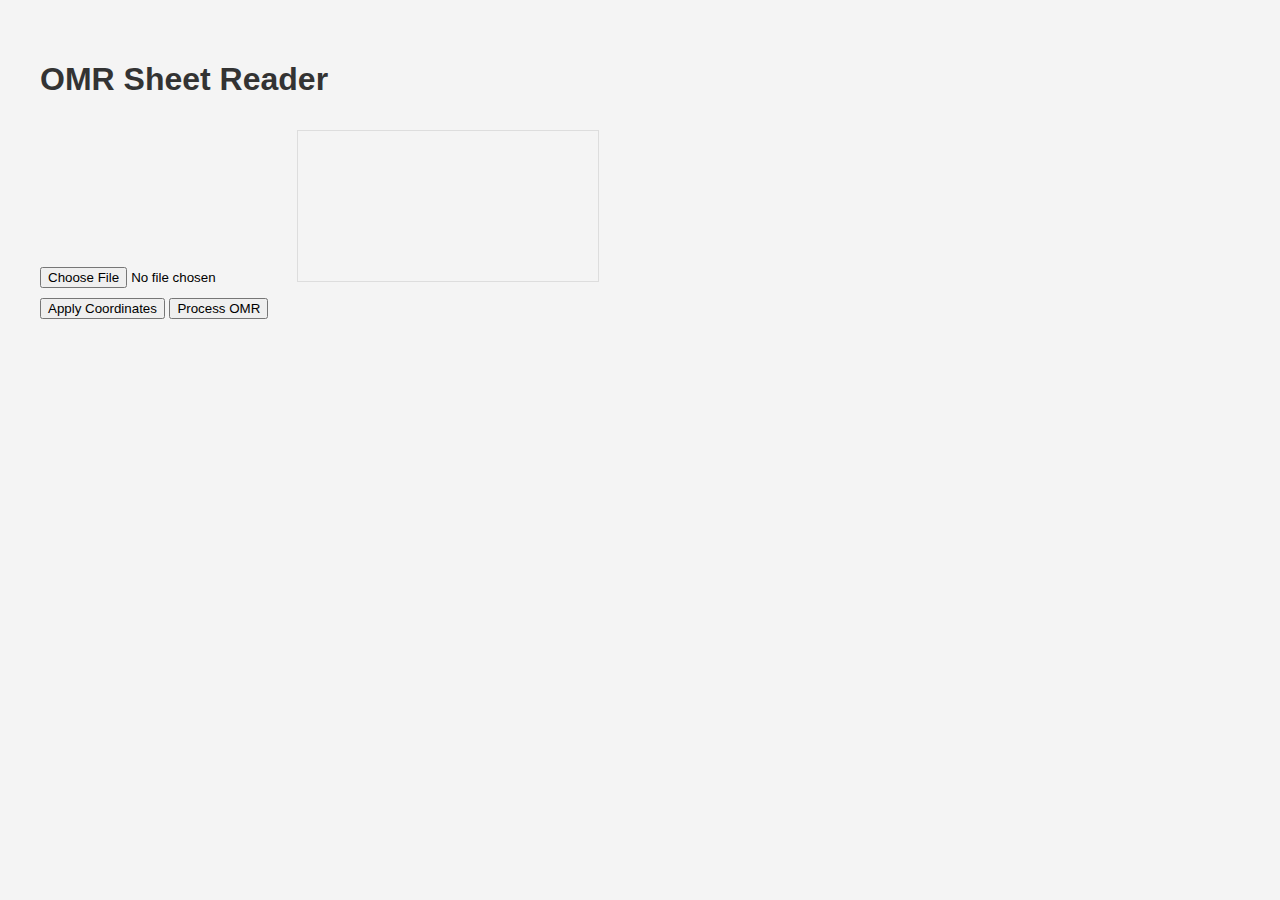
<file: index.html>
<!DOCTYPE html>
<html lang="en">
<head>
    <meta charset="UTF-8">
    <meta name="viewport" content="width=device-width, initial-scale=1.0">
    <title>OMR Sheet Reader</title>
    <style>
        body {
            font-family: Arial, sans-serif;
            margin: 20px;
            padding: 20px;
            background-color: #f4f4f4;
        }
        h1 {
            color: #333;
        }
        input[type="file"] {
            margin-bottom: 10px;
        }
        canvas {
            border: 1px solid #ddd;
            margin-top: 10px;
        }
        .region {
            border: 2px dashed #f00;
            position: absolute;
            pointer-events: none;
        }
    </style>
</head>
<body>
    <h1>OMR Sheet Reader</h1>
    <input type="file" id="fileInput" accept="image/*">
    <canvas id="canvas"></canvas>
    <div id="regionsContainer"></div>
    <button id="applyButton">Apply Coordinates</button>
    <button id="processButton">Process OMR</button>
    <p id="result"></p>

    <script src="script.js"></script>
</body>
</html>
</file>
